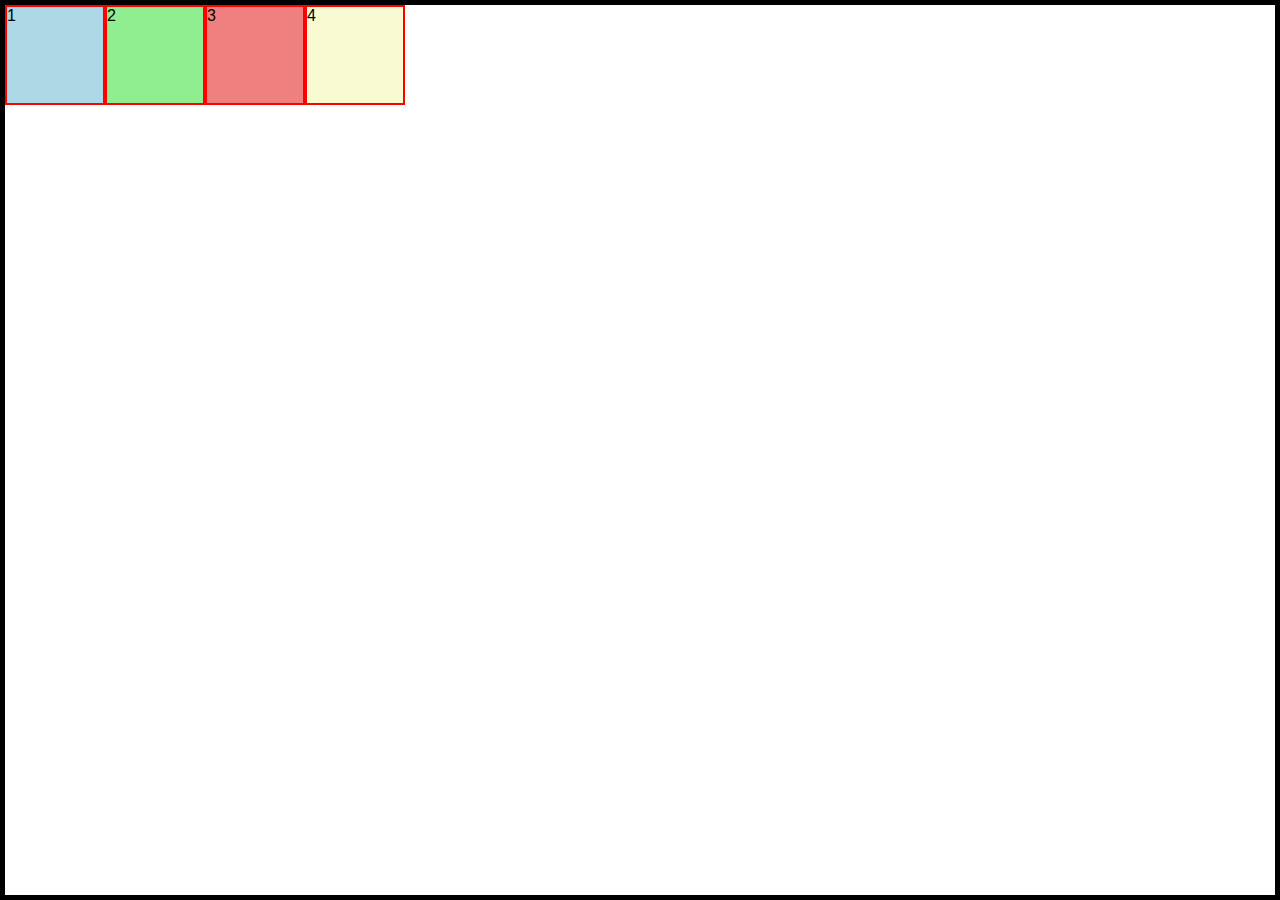
<file: Aula08/index.html>
<!DOCTYPE html>
<html lang="pt-BR">
<head>
    <meta charset="UTF-8">
    <meta name="viewport" content="width=device-width, initial-scale=1.0">
    <title>Aula Flexbox</title>
    <link rel="stylesheet" href="styles.css">
</head>
<body>
    <div class="pai">
        <div class="filho1">1</div>
        <div class="filho2">2</div>
        <div class="filho3">3</div>
        <div class="filho4">4</div>
    </div>
    
</body>
</html>
</file>
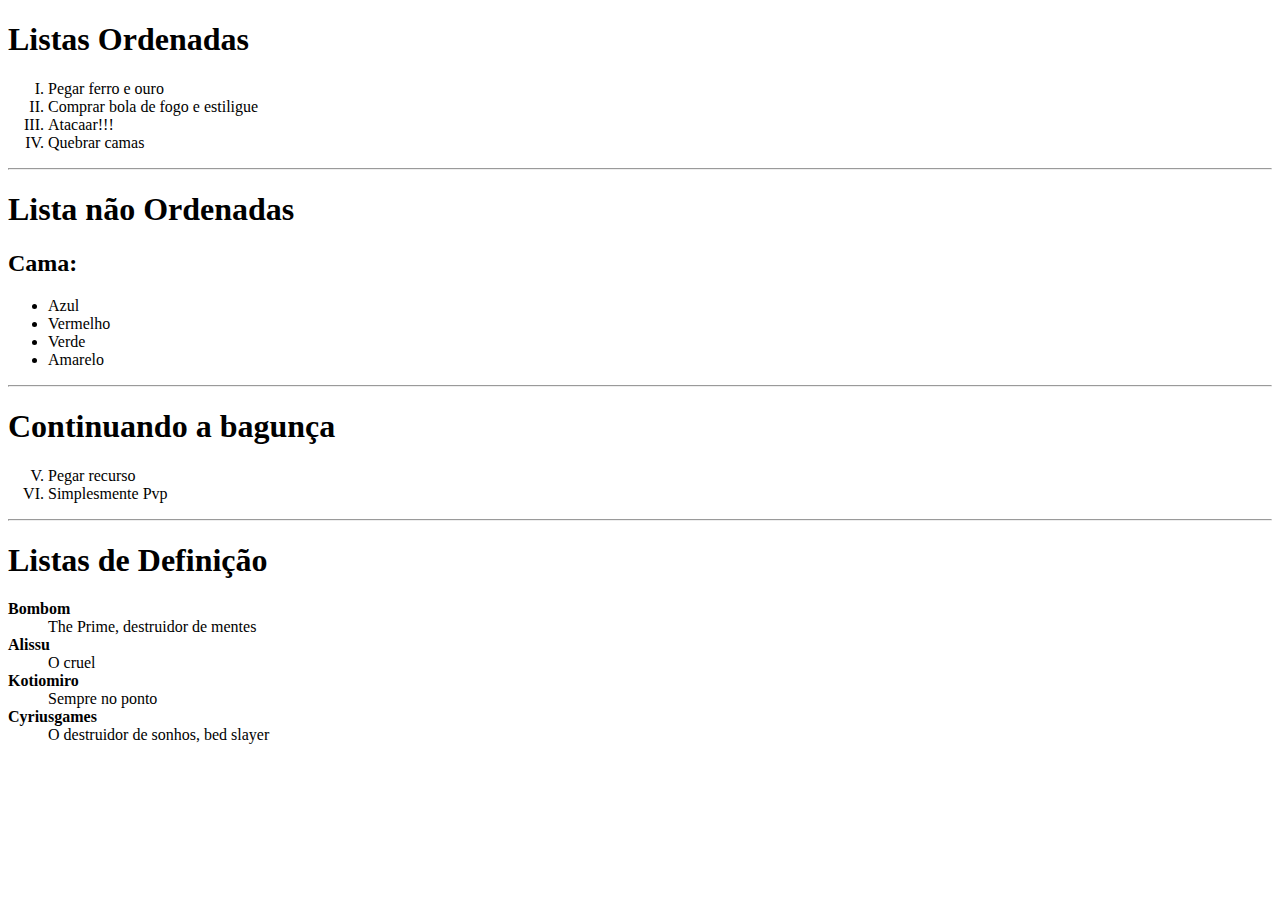
<file: curso/aula3/lista.html>
<!DOCTYPE html>
<html lang="pt-br">
<head>
    <meta charset="UTF-8">
    <meta name="viewport" content="width=device-width, initial-scale=1.0">
    <title>Listas HTML</title>
</head>
<body>
    <h1>Listas Ordenadas</h1>
    <ol type="I">
        <li> Pegar ferro e ouro</li>
        <li> Comprar bola de fogo e estiligue</li>
        <li> Atacaar!!!</li>
        <li> Quebrar camas </li>
    </ol>
    <hr>
    <h1>Lista não Ordenadas</h1>
    <h2>Cama:</h2>
    <ul>
        <li>Azul</li>
        <li>Vermelho</li>
        <li>Verde</li>
        <li>Amarelo</li>
    </ul>
    <hr>
    <h1>Continuando a bagunça</h1>
    <ol start="5" type="I">
        <li>Pegar recurso</li>
        <li>Simplesmente Pvp</li>
    </ol>
    <hr>
    <h1>Listas de Definição</h1>
        <dl>
            <strong><dt>Bombom</dt></strong>
            <dd>The Prime, destruidor de mentes</dd>
            
            <strong><dt>Alissu</dt></strong>
            <dd>O cruel</dd>

            <strong><dt>Kotiomiro</dt></strong>
            <dd>Sempre no ponto</dd>

            <strong><dt>Cyriusgames</dt></strong>
            <dd>O destruidor de sonhos, bed slayer</dd>
        </dl>
</body>
</html>
</file>
<file: Aula08/styles.css>
*{
    margin: 0;
    padding: 0;
    border: 0;
    outline: 0;
    box-sizing: border-box;
    font-family: Arial, Helvetica, sans-serif;
    text-decoration: none;
}

.pai {
    height: 100vh;
    border: 5px solid black;
    display: flex;
   /* flex-direction: row;
   /* gap: 5px;
   /* justify-content: center;  /* alinha no eixo linha */
   /* align-items: center;      /* alinha no eixo coluna */
   /* flex-wrap: wrap;/*       /* permite quebrar linha */
}

.pai > div {
    height: 100px;
    width: 100px;
    border: 2px solid red;
    
}

.filho1 {
    background-color: lightblue;
}

.filho2 {
    background-color: lightgreen;
}

.filho3 {
    background-color: lightcoral;
}

.filho4 {
    background-color: lightgoldenrodyellow;
}
</file>
